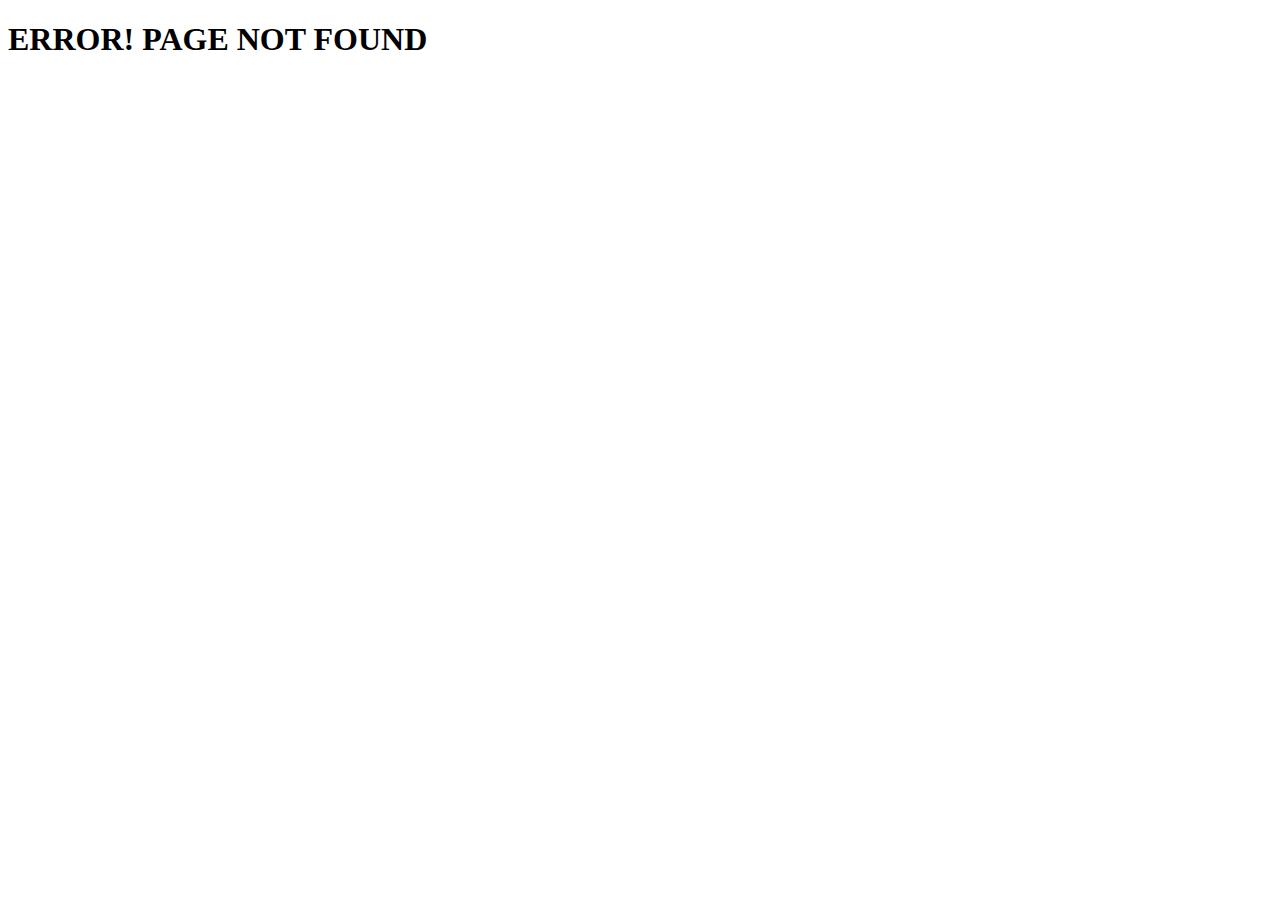
<file: admin/pagenotfound.html>
<!DOCTYPE html>
<html lang="en">
<head>
    <meta charset="UTF-8">
    <meta name="viewport" content="width=<device-width>, initial-scale=1.0">
    <meta http-equiv="X-UA-Compatible" content="ie=edge">
    <title>Document</title>
</head>
<body>
    <h1>ERROR! PAGE NOT FOUND</h1>
</body>
</html>
</file>
